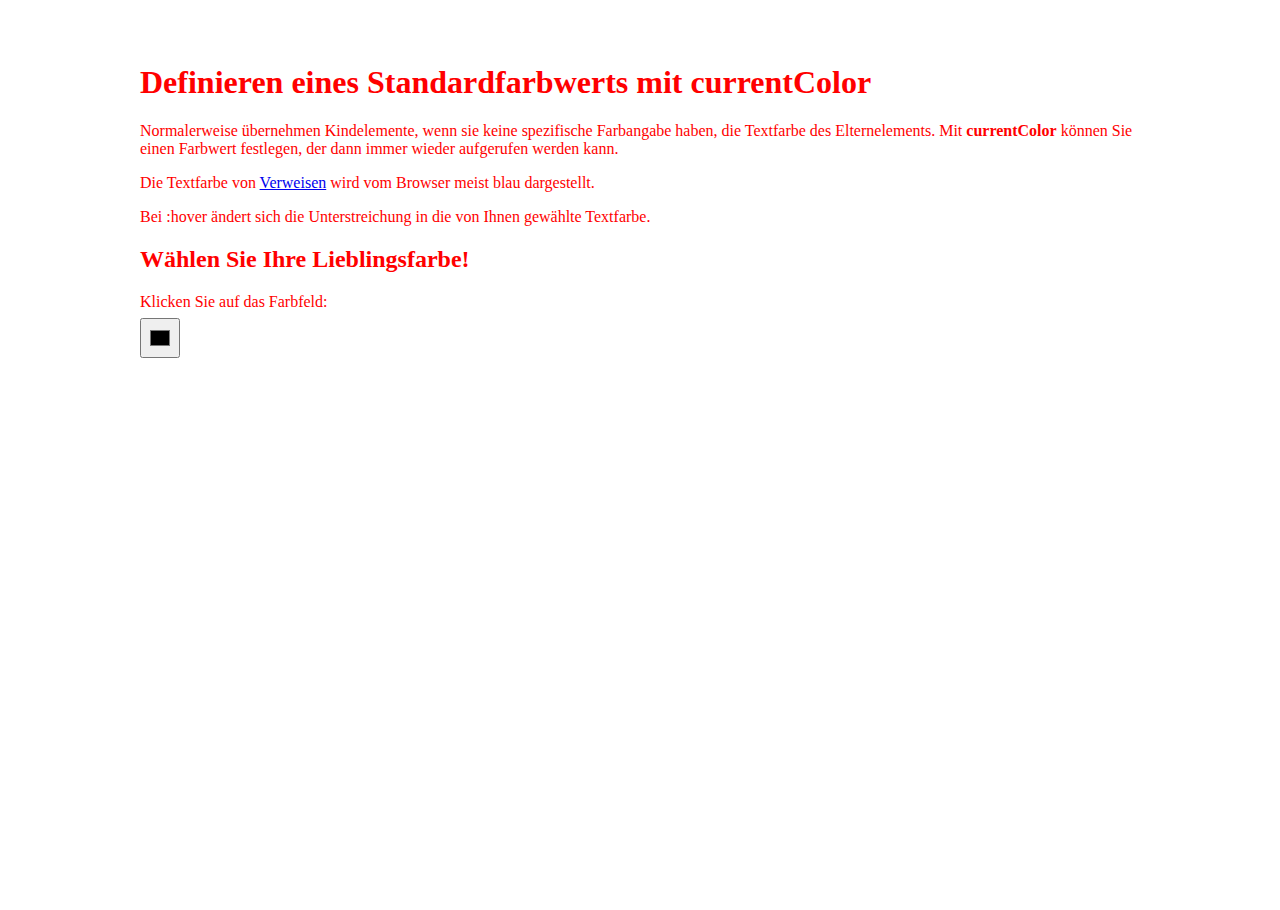
<file: dev/color.html>
<html><head>
	<title>Frickl - SELFHTML-Wiki</title>
	<meta charset="utf-8">
	<meta name="viewport" content="width=device-width, initial-scale=1">
	<style type="text/css" media="screen">
		body {
			color: black;
			background-color: white;
			height: 94vh;
			margin: 4em auto 0;
		}
		
		div {
			max-width: 1000px;
			margin: 0 auto;
		}
		
		p#test a {
			color: currentColor;
			text-decoration: none;
			border-bottom: 2px solid black;
		}
		
		p#test a:hover {
			border-color: currentColor;
		}
		
		form {
			text-align: center;
		}
		
		input {
			width: 3em;
			height: 3em;
			padding: 0.5em;
			margin: 0.5em auto;
		}

	</style>
</head>

<body style="color: rgb(255, 0, 0);">
	<div>
		<h1>Definieren eines Standardfarbwerts mit currentColor</h1>
		<p>Normalerweise übernehmen Kindelemente, wenn sie keine spezifische Farbangabe haben,
			die Textfarbe des Elternelements. Mit <strong>currentColor</strong> können Sie
			einen Farbwert festlegen, der dann immer wieder aufgerufen werden kann. </p>
		<p>Die Textfarbe von <a href="#">Verweisen</a> wird vom Browser meist blau dargestellt.</p>
		<p>Bei :hover ändert sich die Unterstreichung in die von Ihnen gewählte Textfarbe.
			</p><h2>Wählen Sie Ihre Lieblingsfarbe!</h2>
			<label for="farbe">Klicken Sie auf das Farbfeld:</label>
			<br>
			<input type="color" value="#000000" id="farbangabe" name="farbe" oninput="farbwechsler(farbangabe.value)" pattern="^#([A-Fa-f0-9]{6})$" required="" title="Hexadezimal-Wert eingeben!"> </div>
	<script>
		function farbwechsler(colorValue) {
			document.body.style.color = colorValue;
		}

	</script>




</body></html>
</file>
